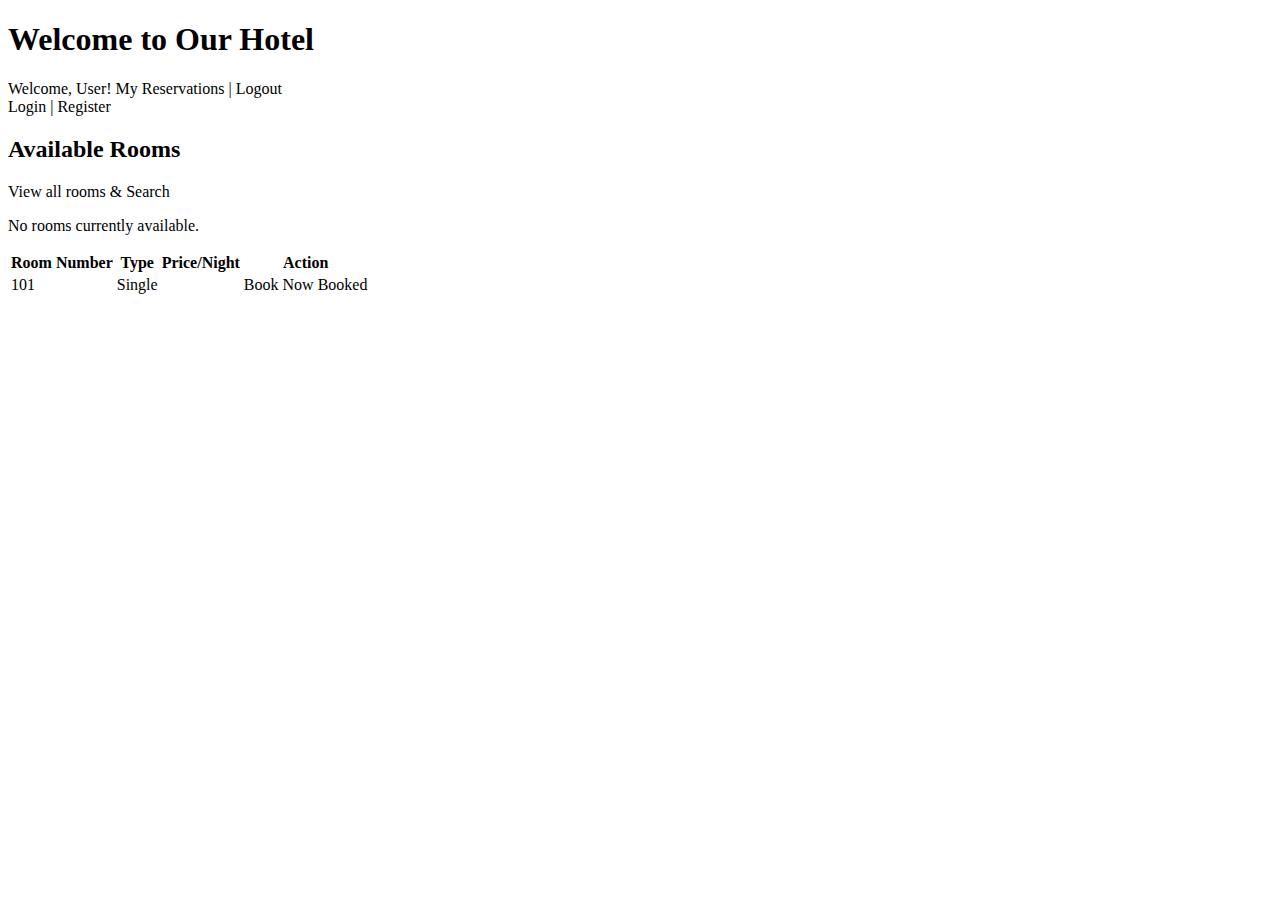
<file: src/main/resources/templates/index.html>
<!DOCTYPE html>
<html xmlns:th="http://www.thymeleaf.org">
<head>
    <title>Hotel Reservation</title>
    <link rel="stylesheet" type="text/css" th:href="@{/style.css}">  
</head>
<body>
    <div class="container">
        <div class="header">
            <h1>Welcome to Our Hotel</h1>
            <div th:if="${session.loggedInUser != null}">
                Welcome, <span th:text="${session.loggedInUser.username}">User</span>!
                <a th:href="@{/my-reservations}">My Reservations</a> |
                <a th:href="@{/logout}">Logout</a>
            </div>
            <div th:unless="${session.loggedInUser != null}">
                <a th:href="@{/login}">Login</a> |
                <a th:href="@{/register}">Register</a>
            </div>
        </div>

        <h2>Available Rooms</h2>
        <p><a th:href="@{/rooms}">View all rooms & Search</a></p>

         <div th:if="${#lists.isEmpty(rooms)}">
            <p>No rooms currently available.</p>
        </div>
        <table th:unless="${#lists.isEmpty(rooms)}">
            <thead>
                <tr>
                    <th>Room Number</th>
                    <th>Type</th>
                    <th>Price/Night</th>
                    <th>Action</th>
                </tr>
            </thead>
            <tbody>
                <tr th:each="room : ${rooms}">
                    <td th:text="${room.roomNumber}">101</td>
                    <td th:text="${room.type}">Single</td>
                    <td th:text="${'$' + #numbers.formatDecimal(room.pricePerNight, 1, 'COMMA', 2, 'POINT')}"></td>
                    <td>
                        <a th:if="${room.available}" th:href="@{'/reserve/' + ${room.id}}">Book Now</a>
                        <span th:unless="${room.available}">Booked</span>
                    </td>
                </tr>
            </tbody>
        </table>
    </div>
</body>
</html>
</file>
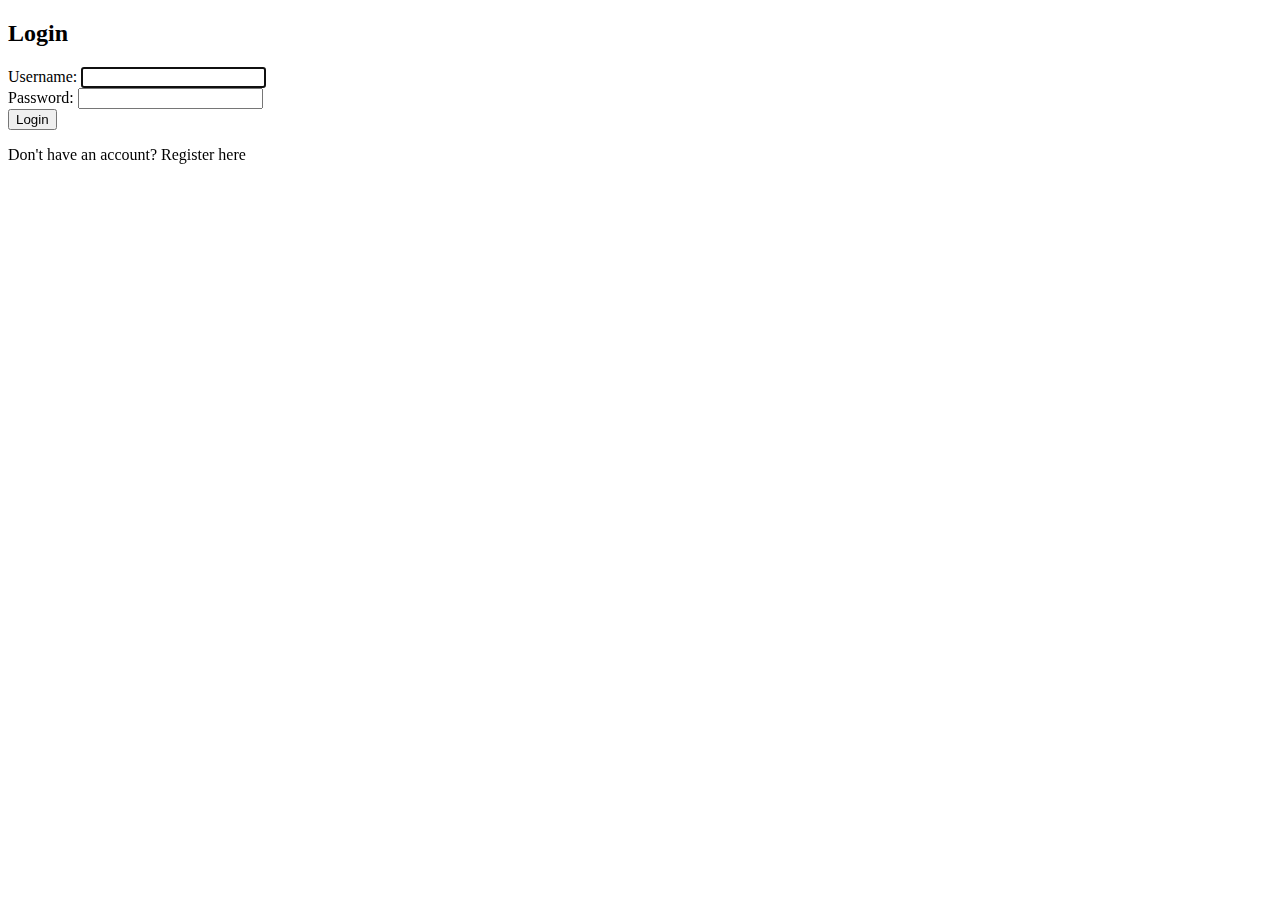
<file: src/main/resources/templates/login.html>
<!DOCTYPE html>
<html xmlns:th="http://www.thymeleaf.org">
<head>
    <title>Login</title>
    <link rel="stylesheet" type="text/css" th:href="@{/style.css}">      
</head>
<body>
    <div class="container">
        <h2>Login</h2>
        <div th:if="${successMessage}" class="message success" th:text="${successMessage}"></div>
        <div th:if="${errorMessage}" class="message error" th:text="${errorMessage}"></div>
        <form th:action="@{/login}" method="post">
            <div>
                <label for="username">Username:</label>
                <input type="text" id="username" name="username" required autofocus/>
            </div>
            <div>
                <label for="password">Password:</label>
                <input type="password" id="password" name="password" required/>
            </div>
            <div>
                <button type="submit">Login</button>
            </div>
        </form>
        <p>Don't have an account? <a th:href="@{/register}">Register here</a></p>
    </div>
</body>
</html>
</file>
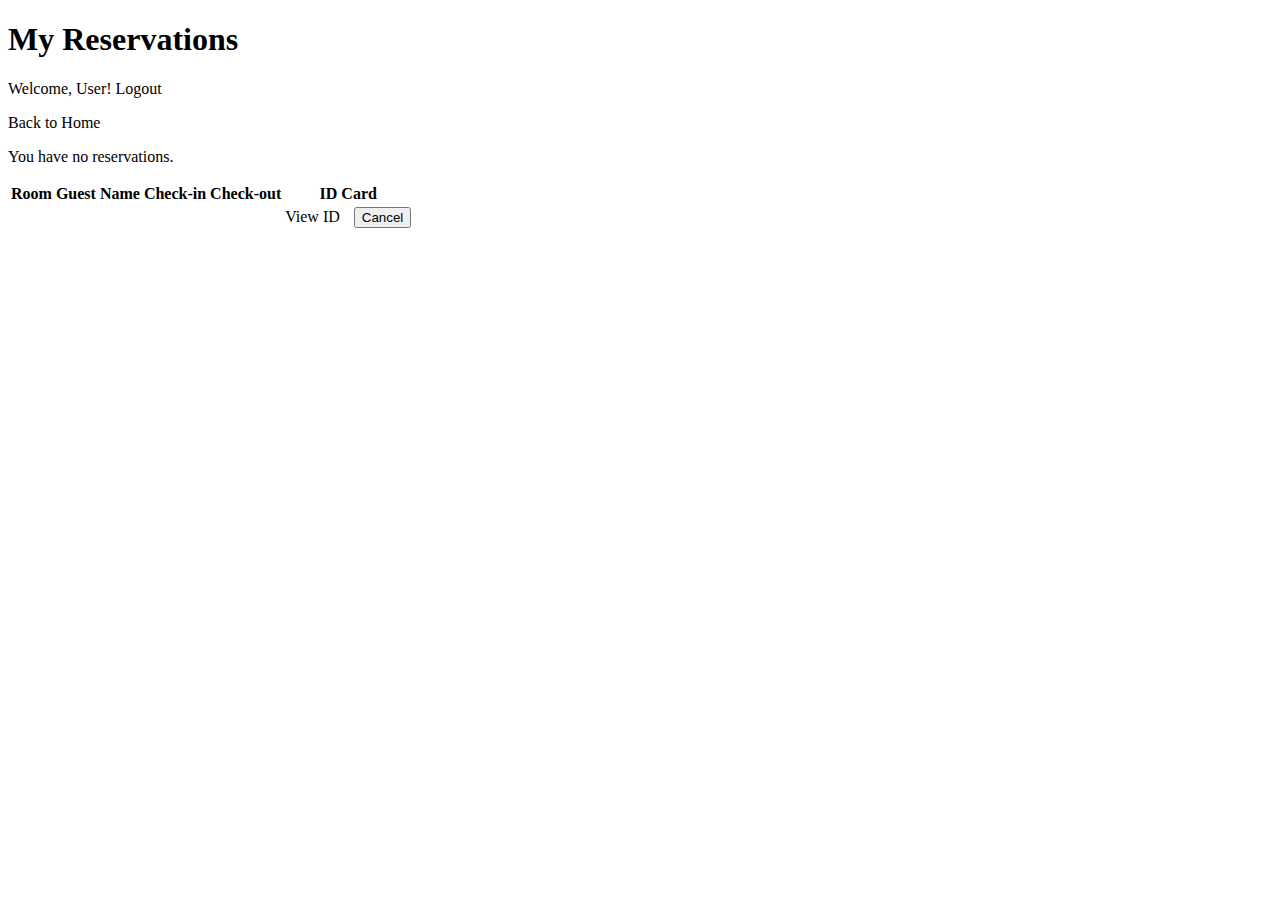
<file: src/main/resources/templates/my_reservations.html>
<!DOCTYPE html>
<html xmlns:th="http://www.thymeleaf.org">
<head>
    <title>My Reservations</title>
    <link rel="stylesheet" type="text/css" th:href="@{/style.css}">      
</head>
<body>
    <div class="container">
         <div class="header">
            <h1>My Reservations</h1>
            <div th:if="${session.loggedInUser != null}">
                Welcome, <span th:text="${session.loggedInUser.username}">User</span>!
                <a th:href="@{/logout}">Logout</a>
            </div>
             <p><a th:href="@{/}">Back to Home</a></p>
        </div>
        <div th:if="${successMessage}" class="message success" th:text="${successMessage}"></div>

        <div th:if="${#lists.isEmpty(reservations)}">
            <p>You have no reservations.</p>
        </div>
        <table th:unless="${#lists.isEmpty(reservations)}">
            <thead>
                <tr>
                    <th>Room</th>
                    <th>Guest Name</th>
                    <th>Check-in</th>
                    <th>Check-out</th>
                    <th>ID Card</th>
                </tr>
            </thead>
            <tbody>
                <tr th:each="res : ${reservations}">
                    <td th:text="${res.room.roomNumber} + ' (' + ${res.room.type} + ')'"></td>
                    <td th:utext="${res.guestName}"></td>
                    <td th:text="${#temporals.format(res.checkInDate, 'yyyy-MM-dd')}"></td>
                    <td th:text="${#temporals.format(res.checkOutDate, 'yyyy-MM-dd')}"></td>
                    <td>
                        <a th:href="@{'/uploads/' + ${res.idCardFilename}}" th:utext="${res.idCardFilename}" target="_blank">View ID</a>
                        <form th:action="@{/reservations/cancel}" method="post" style="display: inline; margin-left: 10px;">
                            <input type="hidden" name="reservationId" th:value="${res.id}" />
                            <button type="submit" onclick="return confirm('Are you sure you want to cancel this reservation?');">Cancel</button>
                        </form>
                    </td>
                </tr>
            </tbody>
        </table>
    </div>
</body>
</html>
</file>
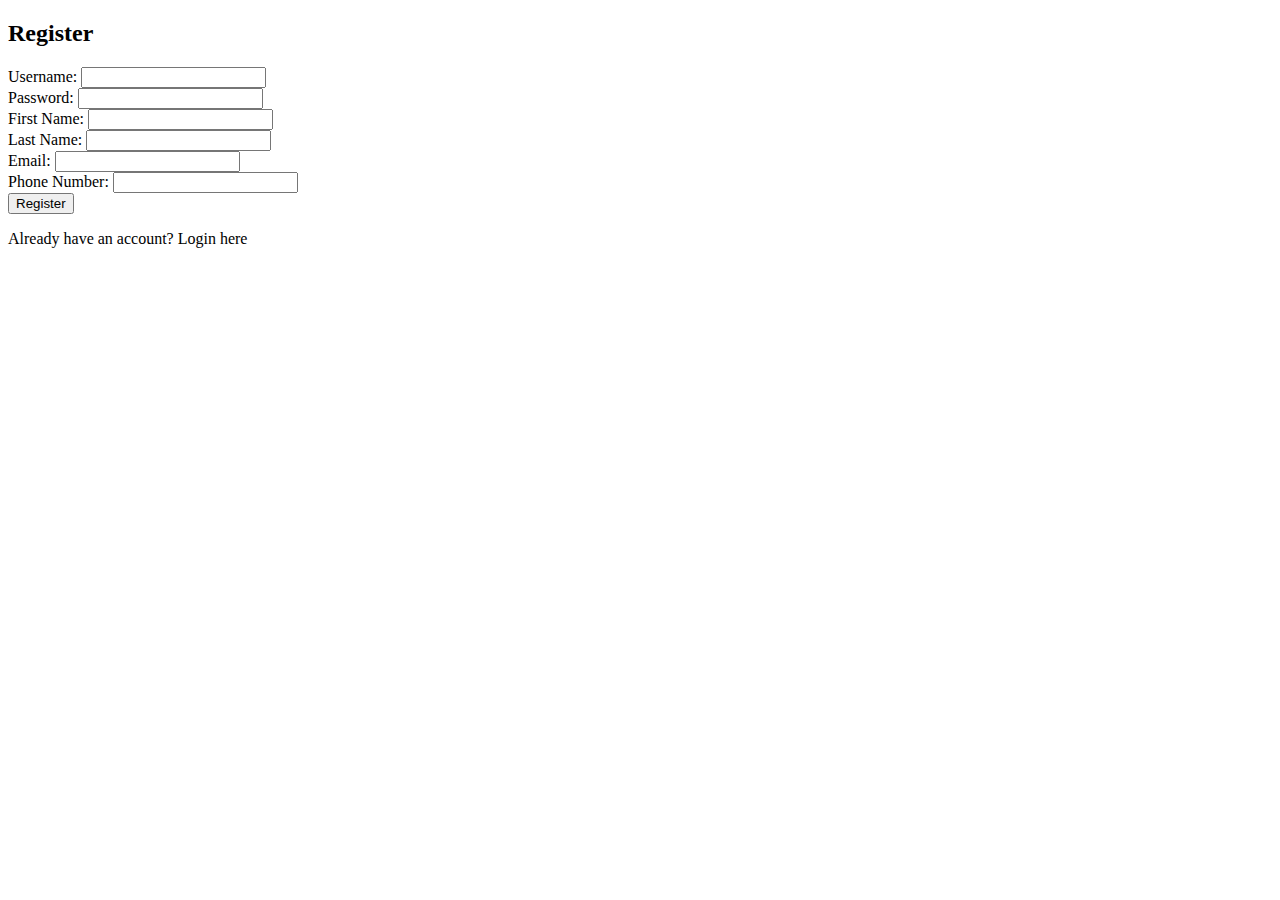
<file: src/main/resources/templates/register.html>
<!DOCTYPE html>
<html xmlns:th="http://www.thymeleaf.org">
<head>
    <title>Register</title>
    <link rel="stylesheet" type="text/css" th:href="@{/style.css}">
</head>
<body>
<div class="container">
    <h2>Register</h2>
    <div th:if="${errorMessage}" class="message error" th:text="${errorMessage}"></div>
    <div th:if="${successMessage}" class="message success" th:text="${successMessage}"></div>
    <form th:action="@{/register}" method="post">
        <div>
            <label for="username">Username:</label>
            <input type="text" id="username" name="username" required />
        </div>
        <div>
            <label for="password">Password:</label>
            <input type="password" id="password" name="password" required />
        </div>
        <div>
            <label for="firstName">First Name:</label>
            <input type="text" id="firstName" name="firstName" required />
        </div>
        <div>
            <label for="lastName">Last Name:</label>
            <input type="text" id="lastName" name="lastName" required />
        </div>
        <div>
            <label for="email">Email:</label>
            <input type="email" id="email" name="email" required />
        </div>
        <div>
            <label for="phoneNumber">Phone Number:</label>
            <input type="tel" id="phoneNumber" name="phoneNumber" /> <!-- 'tel' type for phone numbers -->
        </div>
        <div>
            <button type="submit">Register</button>
        </div>
    </form>
    <p>Already have an account? <a th:href="@{/login}">Login here</a></p>
</div>
</body>
</html>
</file>
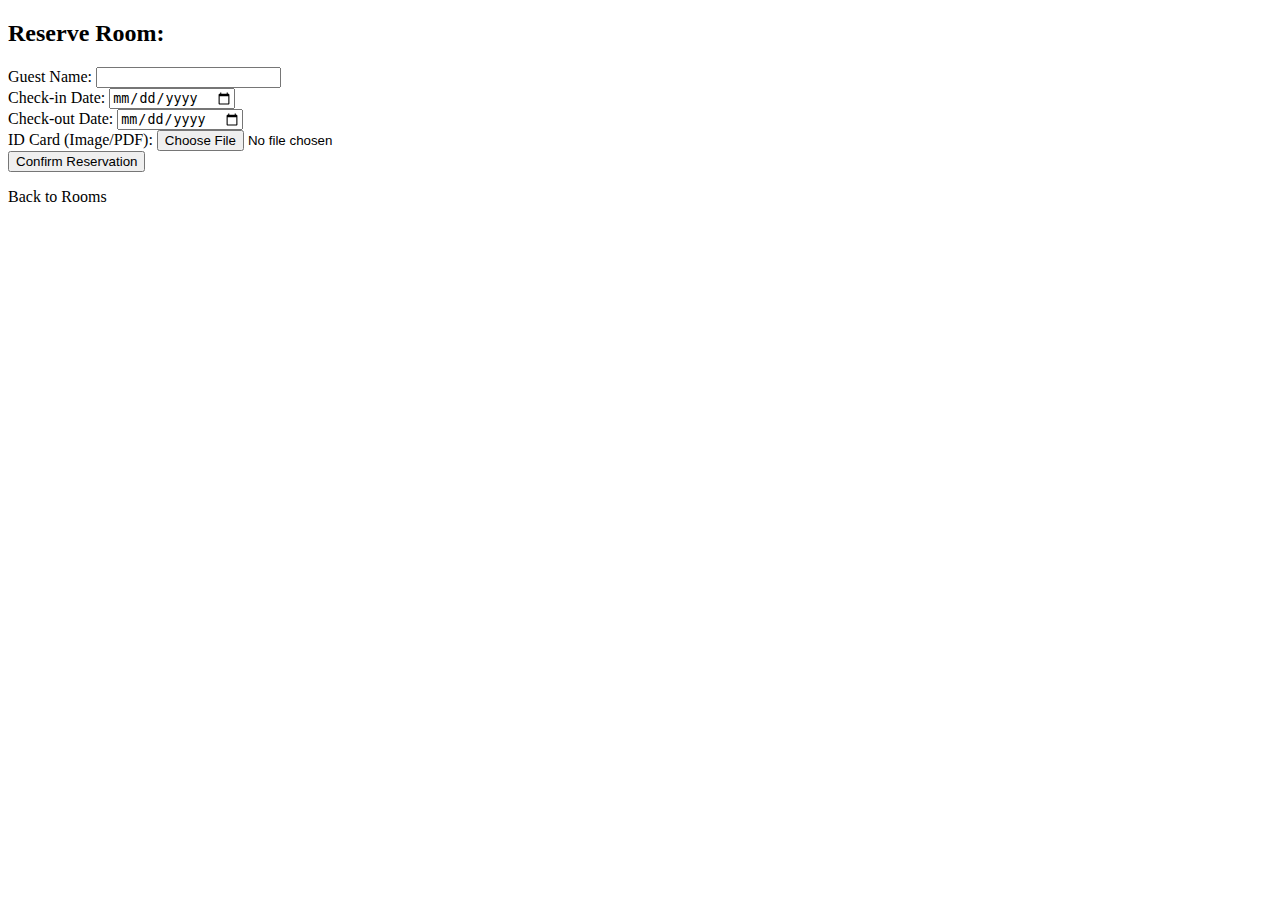
<file: src/main/resources/templates/reservation_form.html>
<!DOCTYPE html>
<html xmlns:th="http://www.thymeleaf.org">
<head>
    <title>Make Reservation</title>
    <link rel="stylesheet" type="text/css" th:href="@{/style.css}">      
</head>
<body>
    <div class="container">
        <h2>Reserve Room: <span th:text="${room.roomNumber} + ' (' + ${room.type} + ')'"></span></h2>
        <div th:if="${errorMessage}" class="message error" th:text="${errorMessage}"></div>

        <form th:action="@{/reserve}" method="post" enctype="multipart/form-data">
            <input type="hidden" name="roomId" th:value="${room.id}" />
            <div>
                <label for="guestName">Guest Name:</label>
                <input type="text" id="guestName" name="guestName" required />
            </div>
            <div>
                <label for="checkInDate">Check-in Date:</label>
                <input type="date" id="checkInDate" name="checkInDate" required />
            </div>
            <div>
                <label for="checkOutDate">Check-out Date:</label>
                <input type="date" id="checkOutDate" name="checkOutDate" required />
            </div>
            <div>
                <label for="idCard">ID Card (Image/PDF):</label>
                <input type="file" id="idCard" name="idCard" accept="image/*,application/pdf" required />
            </div>
            <div>
                <button type="submit">Confirm Reservation</button>
            </div>
        </form>
        <p><a th:href="@{/rooms}">Back to Rooms</a></p>
    </div>
</body>
</html>
</file>
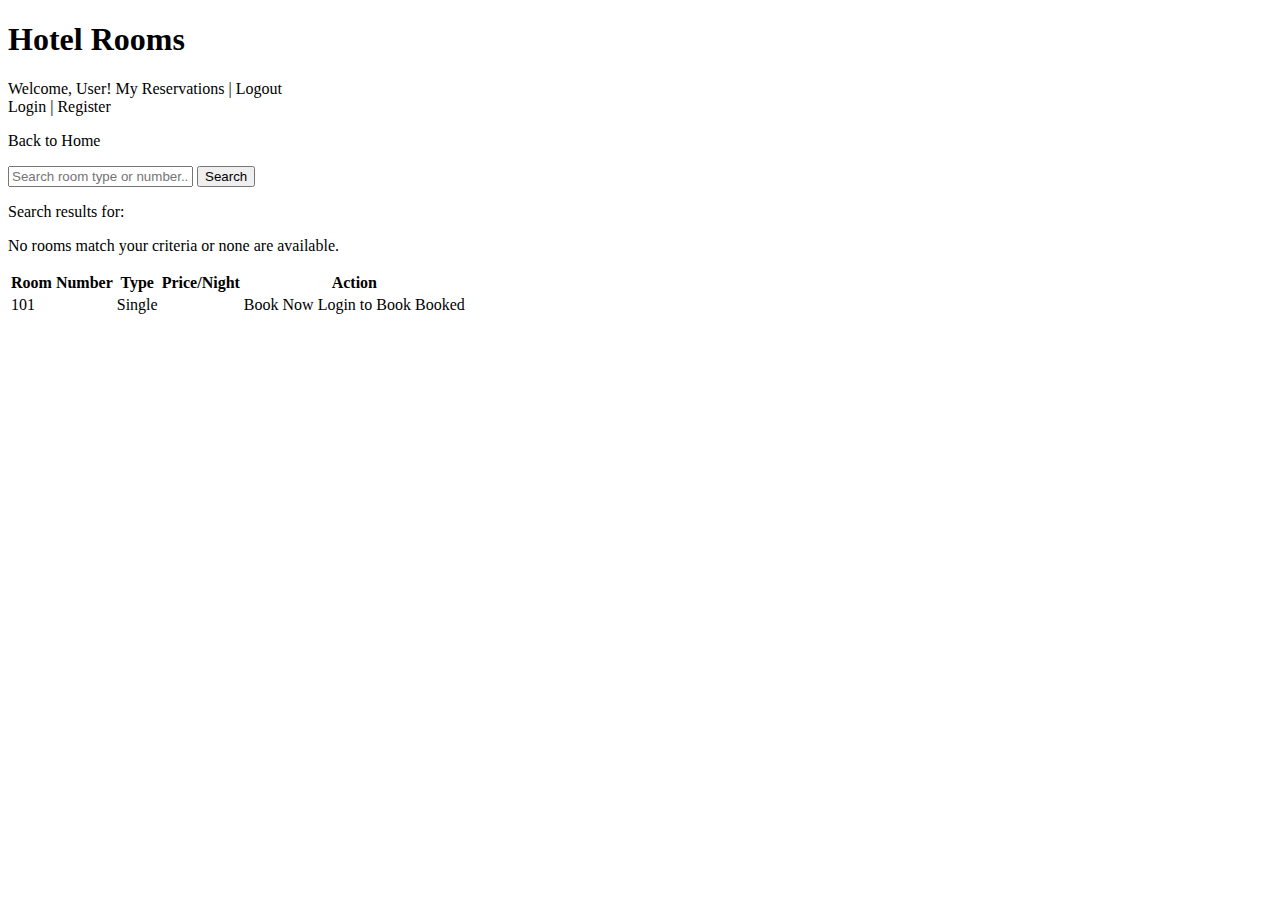
<file: src/main/resources/templates/rooms.html>
<!DOCTYPE html>
<html xmlns:th="http://www.thymeleaf.org">
<head>
    <title>Available Rooms</title>
    <link rel="stylesheet" type="text/css" th:href="@{/style.css}">     
</head>
<body>
    <div class="container">
        <div class="header">
             <h1>Hotel Rooms</h1>
            <div th:if="${session.loggedInUser != null}">
                Welcome, <span th:text="${session.loggedInUser.username}">User</span>!
                <a th:href="@{/my-reservations}">My Reservations</a> |
                <a th:href="@{/logout}">Logout</a>
            </div>
            <div th:unless="${session.loggedInUser != null}">
                <a th:href="@{/login}">Login</a> |
                <a th:href="@{/register}">Register</a>
            </div>
             <p><a th:href="@{/}">Back to Home</a></p>
        </div>

        <form th:action="@{/rooms}" method="get">
            <input type="text" name="search" placeholder="Search room type or number..." th:value="${searchTerm}"/>
            <button type="submit">Search</button>
        </form>
        <div th:if="${searchTerm}">
            <p>Search results for: <span th:utext="${searchTerm}"></span></p>
        </div>

        <div th:if="${#lists.isEmpty(rooms)}">
            <p>No rooms match your criteria or none are available.</p>
        </div>
        <table th:unless="${#lists.isEmpty(rooms)}">
             <thead>
                <tr>
                    <th>Room Number</th>
                    <th>Type</th>
                    <th>Price/Night</th>
                    <th>Action</th>
                </tr>
            </thead>
            <tbody>
                <tr th:each="room : ${rooms}">
                    <td th:text="${room.roomNumber}">101</td>
                    <td th:text="${room.type}">Single</td>
                    <td th:text="${'$' + #numbers.formatDecimal(room.pricePerNight, 1, 'COMMA', 2, 'POINT')}"></td>
                    <td>
                        <a th:if="${room.available && session.loggedInUser != null}" th:href="@{'/reserve/' + ${room.id}}">Book Now</a>
                         <span th:if="${room.available && session.loggedInUser == null}"><a th:href="@{/login}">Login to Book</a></span>
                        <span th:unless="${room.available}">Booked</span>
                    </td>
                </tr>
            </tbody>
        </table>
    </div>
</body>
</html>
</file>
